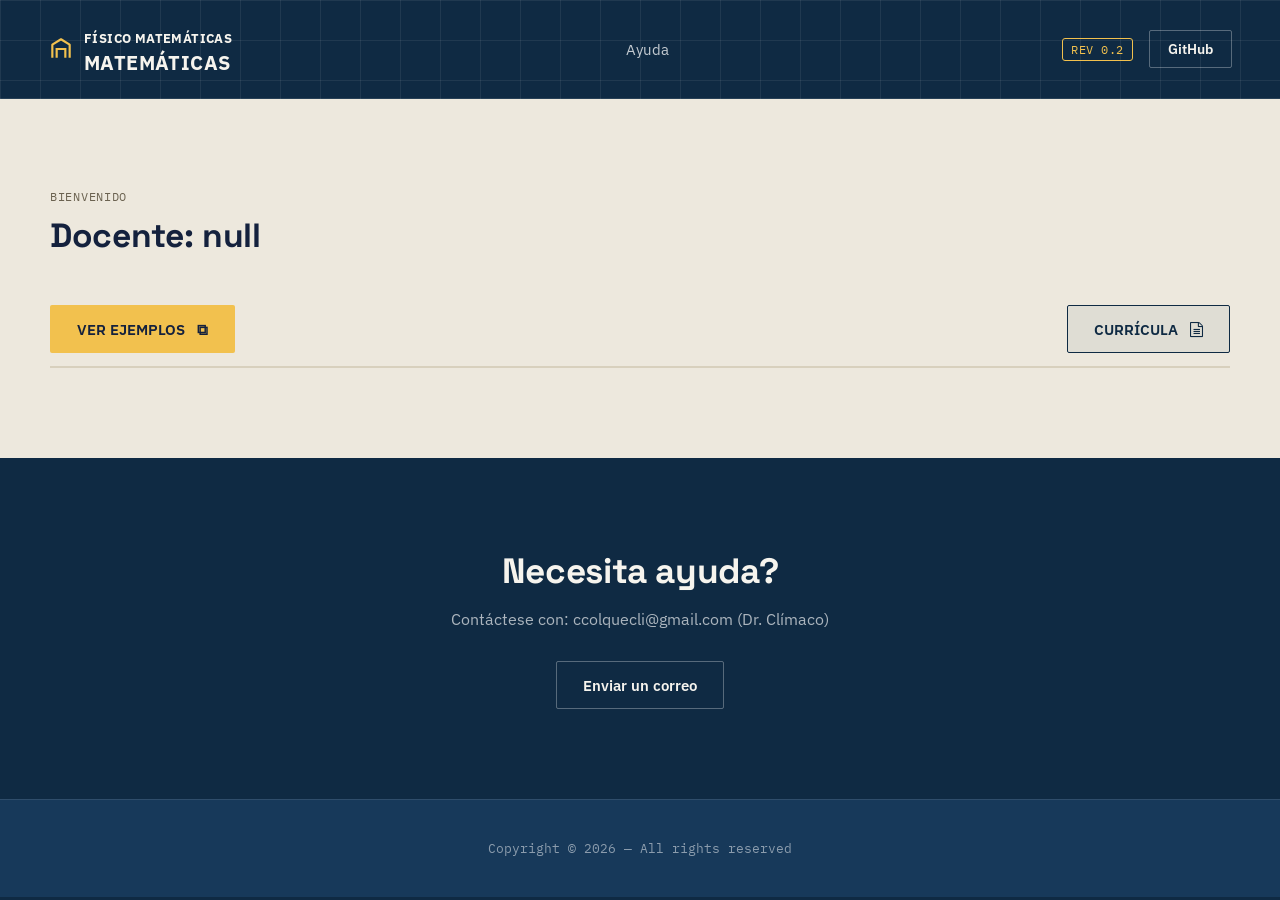
<file: syllabus.html>
<!DOCTYPE html>
<html lang="">
<head>
  <meta charset="utf-8">
  <meta name="viewport" content="width=device-width, initial-scale=1.0">
  <title>Evaluación Curricular</title>
  <link rel="icon" type="image/png" href="favmat.png">
  <link rel="preconnect" href="https://fonts.googleapis.com">
  <link href="https://fonts.googleapis.com/css2?family=Space+Grotesk:wght@400;500;600;700&family=IBM+Plex+Sans:wght@400;500;600&family=IBM+Plex+Mono:wght@400;500;600&display=swap" rel="stylesheet">
  <link rel="stylesheet" href="styles.css">
  <link rel="stylesheet" href="https://cdnjs.cloudflare.com/ajax/libs/font-awesome/4.7.0/css/font-awesome.min.css">
  <script defer src="https://cdn.vercel-insights.com/v1/script.js"></script>
  <script src="script.js" type="module"></script>
</head>
<body>

<header class="blueprint-bg">
  <div class="logo"  onclick="window.location.href='index.html'" style="cursor: pointer;">
    <svg viewBox="0 0 24 24" fill="none" stroke="#f2c14e" stroke-width="2">
      <path d="M4 20 L4 8 L12 3 L20 8 L20 20" stroke-linejoin="round"/>
      <path d="M8 20 L8 12 L16 12 L16 20"/>
    </svg>
    <span><span style="font-size: 9.7pt;">FÍSICO MATEMÁTICAS</span><br>
    MATEMÁTICAS</span>
  </div>
  <nav>
    <ul>
      <li><a href="#help">Ayuda</a></li>
    </ul>
  </nav>
  <div class="nav-cta">
    <span class="rev-stamp">REV 0.2</span>
    <a href="#" class="btn btn-outline" style="padding:9px 18px; font-size:0.85rem;">GitHub</a>
  </div>
</header>
<section class="sheets" id="sheets">
  <div class="sheets-inner">
    <div class="section-head syllabus-head">
      <div>
        <span class="tag">BIENVENIDO</span>
        <h2 id="bienvenidoDocente">Docente:</h2>
      </div>
      <!--p>Cada pieza de TRUSS está documentada como una hoja técnica: qué hace, cómo se usa y dónde encaja.</p-->
    </div>

    <div class="examplecurri">
      <a href="https://drive.google.com/drive/folders/1BeMvOyHEEBqRsi9bWFVDALTcg7hamJ36" 
        class="btn btn-primary" target="_blank" style="white-space: nowrap;">
        <span>VER EJEMPLOS &nbsp; ⧉</span>  
      </a>
      <!--span style="display: inline-block; width: 100%;"></span-->
      <a href="https://drive.google.com/file/d/1FF7JEOVoDz7F3BQoacQ4yimfNdQGeKIO/view?usp=drive_link" 
        class="btn btn-secondary" target="_blank" style="white-space: nowrap;">
        <span>CURRÍCULA &nbsp; <i class="fa fa-file-text-o"></i></span>  
      </a>
    </div>

    <div class="grid-sheets" id="syllabusSheet">
      <!--div class="sheet">
        <div class="sheet-id">SEMESTRE ACADÉMICO</div>
        <h3 class="semestre">
          <img src="bookmarkfill.svg" alt="bookmark" height="21">
          <span>2021-I</span>
        </h3>
        <a class="curso" target="_blank"
          href="https://docs.google.com/spreadsheets/d/1C6hQEfxyRN7hwMTzzR2xSK1rnQjXqz6K/edit?usp=drive_link&ouid=105967150908435827213&rtpof=true&sd=true">
          <span>·</span><span class="nombrecurso">Lógica Matemática</span><img src="excel.png" alt="excel" height="24">
        </a>
      </div>
      <div class="sheet">
        <div class="sheet-id">SEMESTRE ACADÉMICO</div>
        <h3 class="semestre">
          <img src="bookmarkfill.svg" alt="bookmark" height="21">
          <span>2021-II</span>
        </h3>
        <div class="curso">
          <span>·</span><span class="nombrecurso">Lógica Matemática</span><img src="excel.png" alt="excel" height="24">
        </div>
        <div class="curso">
          <span>·</span><span class="nombrecurso">Lógica Matemática</span><img src="excel.png" alt="excel" height="24">
        </div>
        <div class="curso">
          <span>·</span><span class="nombrecurso">Lógica Matemática</span><img src="excel.png" alt="excel" height="24">
        </div>
      </div>
      <div class="sheet">
        <div class="sheet-id">SEMESTRE ACADÉMICO</div>
        <h3 class="semestre">
          <img src="bookmarkfill.svg" alt="bookmark" height="21">
          <span>2022-I</span>
        </h3>
        <div class="curso">
          <span>·</span><span class="nombrecurso">Lógica Matemática</span><img src="excel.png" alt="excel" height="24">
        </div>
        <div class="curso">
          <span>·</span><span class="nombrecurso">Lógica Matemática</span><img src="excel.png" alt="excel" height="24">
        </div>
        <div class="curso">
          <span>·</span><span class="nombrecurso">Lógica Matemática</span><img src="excel.png" alt="excel" height="24">
        </div>
      </div>
      <div class="sheet">
        <div class="sheet-id">SEMESTRE ACADÉMICO</div>
        <h3 class="semestre">
          <img src="bookmarkfill.svg" alt="bookmark" height="21">
          <span>2022-II</span>
        </h3>
        <div class="curso">
          <span>·</span><span class="nombrecurso">Lógica Matemática</span><img src="excel.png" alt="excel" height="24">
        </div>
        <div class="curso">
          <span>·</span><span class="nombrecurso">Lógica Matemática</span><img src="excel.png" alt="excel" height="24">
        </div>
        <div class="curso">
          <span>·</span><span class="nombrecurso">Lógica Matemática</span><img src="excel.png" alt="excel" height="24">
        </div>
      </div>
      <div class="sheet">
        <div class="sheet-id">SEMESTRE ACADÉMICO</div>
        <h3 class="semestre">
          <img src="bookmarkfill.svg" alt="bookmark" height="21">
          <span>2023-I</span>
        </h3>
        <div class="curso">
          <span>·</span><span class="nombrecurso">Lógica Matemática</span><img src="excel.png" alt="excel" height="24">
        </div>
        <div class="curso">
          <span>·</span><span class="nombrecurso">Lógica Matemática</span><img src="excel.png" alt="excel" height="24">
        </div>
        <div class="curso">
          <span>·</span><span class="nombrecurso">Lógica Matemática</span><img src="excel.png" alt="excel" height="24">
        </div>
      </div>
      <div class="sheet">
        <div class="sheet-id">SEMESTRE ACADÉMICO</div>
        <h3 class="semestre">
          <img src="bookmarkfill.svg" alt="bookmark" height="21">
          <span>2023-II</span>
        </h3>
        <div class="curso">
          <span>·</span><span class="nombrecurso">Lógica Matemática</span><img src="excel.png" alt="excel" height="24">
        </div>
        <div class="curso">
          <span>·</span><span class="nombrecurso">Lógica Matemática</span><img src="excel.png" alt="excel" height="24">
        </div>
        <div class="curso">
          <span>·</span><span class="nombrecurso">Lógica Matemática</span><img src="excel.png" alt="excel" height="24">
        </div>
      </div>
      <div class="sheet">
        <div class="sheet-id">SEMESTRE ACADÉMICO</div>
        <h3 class="semestre">
          <img src="bookmarkfill.svg" alt="bookmark" height="21">
          <span>2024-I</span>
        </h3>
        <div class="curso">
          <span>·</span><span class="nombrecurso">Lógica Matemática</span><img src="excel.png" alt="excel" height="24">
        </div>
        <div class="curso">
          <span>·</span><span class="nombrecurso">Lógica Matemática</span><img src="excel.png" alt="excel" height="24">
        </div>
        <div class="curso">
          <span>·</span><span class="nombrecurso">Lógica Matemática</span><img src="excel.png" alt="excel" height="24">
        </div>
      </div>
      <div class="sheet">
        <div class="sheet-id">SEMESTRE ACADÉMICO</div>
        <h3 class="semestre">
          <img src="bookmarkfill.svg" alt="bookmark" height="21">
          <span>2024-II</span>
        </h3>
        <div class="curso">
          <span>·</span><span class="nombrecurso">Lógica Matemática</span><img src="excel.png" alt="excel" height="24">
        </div>
        <div class="curso">
          <span>·</span><span class="nombrecurso">Lógica Matemática</span><img src="excel.png" alt="excel" height="24">
        </div>
        <div class="curso">
          <span>·</span><span class="nombrecurso">Lógica Matemática</span><img src="excel.png" alt="excel" height="24">
        </div>
      </div>
      <div class="sheet">
        <div class="sheet-id">SEMESTRE ACADÉMICO</div>
        <h3 class="semestre">
          <img src="bookmarkfill.svg" alt="bookmark" height="21">
          <span>2025-I</span>
        </h3>
        <div class="curso">
          <span>·</span><span class="nombrecurso">Lógica Matemática</span><img src="excel.png" alt="excel" height="24">
        </div>
        <div class="curso">
          <span>·</span><span class="nombrecurso">Lógica Matemática</span><img src="excel.png" alt="excel" height="24">
        </div>
        <div class="curso">
          <span>·</span><span class="nombrecurso">Lógica Matemática</span><img src="excel.png" alt="excel" height="24">
        </div>
      </div>
      <div class="sheet">
        <div class="sheet-id">SEMESTRE ACADÉMICO</div>
        <h3 class="semestre">
          <img src="bookmarkfill.svg" alt="bookmark" height="21">
          <span>2025-II</span>
        </h3>
        <div class="curso">
          <span>·</span><span class="nombrecurso">Lógica Matemática</span><img src="excel.png" alt="excel" height="24">
        </div>
        <div class="curso">
          <span>·</span><span class="nombrecurso">Lógica Matemática</span><img src="excel.png" alt="excel" height="24">
        </div>
        <div class="curso">
          <span>·</span><span class="nombrecurso">Lógica Matemática</span><img src="excel.png" alt="excel" height="24">
        </div>
      </div-->
  </div>
</section>

<section class="cta-band blueprint-bg" id="help">
  <h2>Necesita ayuda?</h2>
  <p>Contáctese con: ccolquecli@gmail.com (Dr. Clímaco)</p>
  <div class="hero-actions" style="justify-content:center;">
    <!--a href="#" class="btn btn-primary">Descargar TRUSS</a-->
    <a href="https://mail.google.com/mail/?view=cm&to=ccolquecli@gmail.com&su=Coherencia%20entre%20silabo%20y%20carta%20descriptiva" class="btn btn-outline" target="_blank">Enviar un correo</a>
  </div>
</section>

<script type="module">
  import {loadCSVData, loadSyllabusPage} from "./script.js";
  await loadCSVData();
  loadSyllabusPage();
</script>

<footer>
  <div class="mono copy">Copyright © 2026 — All rights reserved</div>
  <!--div class="f-links">
    <a href="#">GitHub</a>
    <a href="#"></a>
    <a href="#">Changelog</a>
  </div-->
</footer>

</body>
</html>
</file>
<file: styles.css>
:root{
    --blue-deep:   #0f2a43;
    --blue-mid:    #17395a;
    --paper:       #ede8dd;
    --paper-line:  #d8d0bd;
    --ink:         #14213d;
    --chalk:       #f2c14e;
    --grid-line:   rgba(255,255,255,0.07);
    --white:       #f6f4ee;
  }

  *{ margin:0; padding:0; box-sizing:border-box; }

  html{ scroll-behavior:smooth; }

  body{
    font-family:'IBM Plex Sans', sans-serif;
    background:var(--blue-deep);
    color:var(--white);
  }

  h1,h2,h3{
    font-family:'Space Grotesk', sans-serif;
    letter-spacing:-0.01em;
  }

  code, .mono{ font-family:'IBM Plex Mono', monospace; }

  a{ color:inherit; text-decoration:none; }

  /* ---------- blueprint grid backdrop ---------- */
  .blueprint-bg{
    background-image:
      linear-gradient(var(--grid-line) 1px, transparent 1px),
      linear-gradient(90deg, var(--grid-line) 1px, transparent 1px);
    background-size: 40px 40px;
  }

  /* ---------- corner registration marks ---------- */
  .crop{
    position:relative;
  }
  .crop::before, .crop::after,
  .crop .crop-br::before, .crop .crop-br::after{
    content:"";
    position:absolute;
    width:18px; height:18px;
    border-color:var(--chalk);
    border-style:solid;
    opacity:0.8;
  }
  .crop::before{ top:14px; left:14px; border-width:2px 0 0 2px; }
  .crop::after{ top:14px; right:14px; border-width:2px 2px 0 0; }
  .crop .crop-br{ position:absolute; inset:0; pointer-events:none;}
  .crop .crop-br::before{ bottom:14px; left:14px; border-width:0 0 2px 2px; }
  .crop .crop-br::after{ bottom:14px; right:14px; border-width:0 2px 2px 0; }

  /* ---------- nav ---------- */
  header{
    display:flex; align-items:center; justify-content:space-between;
    padding:22px 48px;
    border-bottom:1px solid rgba(255,255,255,0.1);
    position:relative; z-index:10;
  }
  .logo{
    display:flex; align-items:center; gap:10px;
    font-weight:700; font-size:1.25rem; letter-spacing:0.02em;
  }
  .logo svg{ width:26px; height:26px; }
  nav ul{
    list-style:none; display:flex; gap:34px;
    font-size:0.92rem; color:rgba(255,255,255,0.75);
  }
  nav a:hover{ color:var(--chalk); }
  .nav-cta{
    display:flex; align-items:center; gap:16px;
  }
  .rev-stamp{
    font-family:'IBM Plex Mono', monospace;
    font-size:0.72rem;
    color:var(--chalk);
    border:1px solid var(--chalk);
    padding:3px 8px;
    border-radius:3px;
    letter-spacing:0.05em;
  }

  @media (max-width: 860px){
    nav ul{ display:none; }
    header{ padding:18px 24px; }
  }

  /* ---------- hero ---------- */
  .hero{
    position:relative;
    padding:100px 48px 90px;
    overflow:hidden;
    background-image:
      linear-gradient(180deg, var(--blue-deep) 0%, #081726 100%),
      linear-gradient(var(--grid-line) 1px, transparent 1px),
      linear-gradient(90deg, var(--grid-line) 1px, transparent 1px);
    background-size: 100% 100%, 40px 40px, 40px 40px;
  }
  .hero-inner{
    max-width:1180px; margin:0 auto;
    display:grid;
    grid-template-columns: 1.05fr 0.95fr;
    gap:64px;
    align-items:center;
  }
  .eyebrow{
    display:inline-flex; align-items:center; gap:8px;
    font-family:'IBM Plex Mono', monospace;
    font-size:0.78rem;
    color:var(--chalk);
    letter-spacing:0.08em;
    margin-bottom:22px;
  }
  .eyebrow::before{
    content:"";
    width:7px; height:7px;
    background:var(--chalk);
    display:inline-block;
    transform:rotate(45deg);
  }
  .hero h1{
    font-size:clamp(2.4rem, 4.2vw, 3.6rem);
    font-weight:700;
    line-height:1.08;
    margin-bottom:22px;
  }
  .hero h1 .accent{ color:var(--chalk); }
  .hero p.lead{
    font-size:1.08rem;
    color:rgba(255,255,255,0.72);
    line-height:1.65;
    max-width:480px;
    margin-bottom:34px;
  }
  .hero-actions{
    display:flex; gap:14px; align-items:center; flex-wrap:wrap;
  }
  .btn{
    display:inline-flex; align-items:center; gap:8px;
    padding:13px 26px;
    font-size:0.95rem;
    font-weight:600;
    border-radius:2px;
    cursor:pointer;
    border:1px solid transparent;
    transition:transform 0.15s ease, background 0.15s ease, border-color .15s ease;
    font-family:'IBM Plex Sans', sans-serif;
  }
  .btn:hover{ transform:translateY(-2px); }
  .btn-primary{
    background:var(--chalk);
    color:var(--ink);
  }
  .btn-primary:hover{ background:#f6d478; }
  .btn-outline{
    border-color:rgba(255,255,255,0.3);
    color:var(--white);
  }
  .btn-outline:hover{ border-color:var(--chalk); color:var(--chalk); }

  /* user editor */

  .edit{
    display:inline-flex; align-items:center; gap:8px;
    padding:13px 13px;
    font-size:0.95rem;
    font-weight:600;
    border-radius:2px;
    border:1px solid transparent;
    transition:transform 0.15s ease, background 0.15s ease, border-color .15s ease;
    font-family:'IBM Plex Sans', sans-serif;
    border-color:rgba(255,255,255,0.3);
    color: var(--white);
    background-color: #111f2d;
    width:300px;
  }
  .edit:hover{ border-color:var(--chalk); color:var(--white); }

  /* copyright */

  .copy {
    text-align: center;
  }

  /* code panel */
  .panel{
    background:var(--blue-mid);
    border:1px solid rgba(255,255,255,0.14);
    padding:26px 0;
  }
  .panel-head{
    display:flex; align-items:center; justify-content:space-between;
    padding:0 22px 16px;
    border-bottom:1px dashed rgba(255,255,255,0.18);
    margin-bottom:18px;
    font-family:'IBM Plex Mono', monospace;
    font-size:0.75rem;
    color:rgba(255,255,255,0.55);
  }
  .panel pre{
    padding:0 22px;
    font-family:'IBM Plex Mono', monospace;
    font-size:0.84rem;
    line-height:1.75;
    color:#c9dcee;
    overflow-x:auto;
  }
  .panel .tok-tag{ color:#f2c14e; }
  .panel .tok-attr{ color:#8fd0ff; }
  .panel .tok-str{ color:#9ad9a5; }
  .panel .tok-com{ color:rgba(255,255,255,0.35); }

  .demo-row{
    display:flex; gap:10px; padding:18px 22px 0; flex-wrap:wrap;
    border-top:1px dashed rgba(255,255,255,0.18);
    margin-top:18px;
  }
  .demo-btn{
    padding:8px 16px; font-size:0.82rem; border-radius:2px;
    font-family:'IBM Plex Sans', sans-serif; font-weight:600;
  }
  .demo-btn.b1{ background:var(--chalk); color:var(--ink); }
  .demo-btn.b2{ background:transparent; border:1px solid rgba(255,255,255,0.3); }
  .demo-btn.b3{ background:#3a5a78; color:#fff; }

  @media (max-width: 900px){
    .hero-inner{ grid-template-columns:1fr; }
  }

  /* ---------- dimension divider ---------- */
  .dim-row{
    max-width:1180px; margin:0 auto;
    padding:0 48px 80px;
    display:flex;
    justify-content:space-between;
    flex-wrap:wrap;
    gap:24px 0;
  }
  .dim-item{
    flex:1 1 160px;
    text-align:center;
    position:relative;
    padding:0 18px;
  }
  .dim-item .num{
    font-family:'Space Grotesk', sans-serif;
    font-size:1.9rem; font-weight:700; color:var(--chalk);
  }
  .dim-item .label{
    font-family:'IBM Plex Mono', monospace;
    font-size:0.72rem;
    color:rgba(255,255,255,0.55);
    letter-spacing:0.04em;
    margin-top:4px;
  }
  .dim-line{
    display:flex; align-items:center; gap:6px;
    color:rgba(255,255,255,0.3);
    font-size:0.7rem;
    padding-top:2px;
  }
  .dim-line .ln{ flex:1; height:1px; background:rgba(255,255,255,0.2); }

  /* ---------- sheets (feature grid) ---------- */
  .sheets{
    background:var(--paper);
    color:var(--ink);
    padding:90px 48px;
  }
  .sheets-inner{ max-width:1180px; margin:0 auto; }
  .section-head{
    display:flex; justify-content:space-between; align-items:flex-end;
    margin-bottom:48px; flex-wrap:wrap; gap:16px;
  }
  .section-head .tag{
    font-family:'IBM Plex Mono', monospace;
    font-size:0.75rem;
    color:#6b6250;
    letter-spacing:0.06em;
    margin-bottom:10px;
    display:block;
  }
  .section-head h2{
    font-size:2.1rem; font-weight:700; color:var(--ink);
  }
  .section-head p{
    max-width:340px; color:#54523f; font-size:0.94rem; line-height:1.6;
  }

  .grid-sheets{
    display:grid;
    grid-template-columns:repeat(3, 1fr);
    gap:1px;
    background:var(--paper-line);
    border:1px solid var(--paper-line);
  }
  .sheet{
    background:var(--paper);
    padding:32px 28px;
    position:relative;
    min-height:220px;
    display:flex; flex-direction:column;
  }
  .sheet .sheet-id{
    font-family:'IBM Plex Mono', monospace;
    font-size:0.7rem;
    color:#8a8266;
    letter-spacing:0.04em;
    margin-bottom:18px;
  }
  .sheet h3{
    font-size:1.15rem; margin-bottom:10px; color:var(--ink);
  }
  .sheet p{
    font-size:0.9rem; color:#5b5843; line-height:1.6; flex:1;
  }
  .sheet .icon{
    width:34px; height:34px;
    margin-bottom:16px;
    stroke:var(--ink);
  }

  @media (max-width: 900px){
    .grid-sheets{ grid-template-columns:repeat(2,1fr); }
  }
  @media (max-width: 620px){
    .grid-sheets{ grid-template-columns:1fr; }
    .sheets{ padding:70px 24px; }
  }

  /* ---------- examples ---------- */
  .examples{
    background:var(--paper);
    color:var(--ink);
    padding:0 48px 100px;
  }
  .examples-inner{ max-width:1180px; margin:0 auto; }
  .ex-grid{
    display:grid;
    grid-template-columns:repeat(3, 1fr);
    gap:28px;
  }
  .ex-card{
    border:1px solid var(--paper-line);
    background:var(--white);
    padding:26px 22px 22px;
    position:relative;
  }
  .ex-card .leader{
    font-family:'IBM Plex Mono', monospace;
    font-size:0.68rem;
    color:#8a8266;
    display:flex; align-items:center; gap:6px;
    margin-bottom:16px;
  }
  .ex-card .leader::before{
    content:""; width:14px; height:1px; background:#8a8266;
  }
  .ex-stage{
    display:flex; align-items:center; justify-content:center;
    min-height:90px;
    background:repeating-linear-gradient(45deg, #f2efe6, #f2efe6 8px, #ece7d9 8px, #ece7d9 9px);
    margin-bottom:16px;
    border:1px dashed var(--paper-line);
  }
  .ex-card pre{
    font-family:'IBM Plex Mono', monospace;
    font-size:0.76rem;
    color:#4a4737;
    line-height:1.6;
  }

  /* mini component previews */
  .p-alert{
    width:100%; padding:10px 14px; background:#fdf0d5;
    border:1px solid #e8c988; color:#7a5c14;
    font-size:0.82rem; font-family:'IBM Plex Sans';
  }
  .p-card{
    width:100%; padding:14px; background:#fff; border:1px solid var(--paper-line);
  }
  .p-card .t{ font-weight:600; font-size:0.88rem; margin-bottom:4px; }
  .p-card .s{ font-size:0.78rem; color:#726f5c; }
  .p-badge{
    display:inline-block; padding:4px 10px; background:var(--ink); color:#fff;
    font-size:0.72rem; font-family:'IBM Plex Mono', monospace; border-radius:2px;
  }

  @media (max-width: 900px){ .ex-grid{ grid-template-columns:1fr 1fr; } }
  @media (max-width: 620px){ .ex-grid{ grid-template-columns:1fr; } }

  /* ---------- cta band ---------- */
  .cta-band{
    background:var(--blue-deep);
    padding:90px 48px;
    text-align:center;
    position:relative;
  }
  .cta-band h2{
    font-size:2.2rem; margin-bottom:16px;
  }
  .cta-band p{
    color:rgba(255,255,255,0.65); margin-bottom:32px;
    max-width:460px; margin-left:auto; margin-right:auto;
  }

  /* ---------- footer ---------- */
  footer{
    background:var(--blue-mid);
    padding:40px 48px;
    /*display:flex; justify-content:space-between; align-items:center;*/
    flex-wrap:wrap; gap:16px;
    font-size:0.82rem; color:rgba(255,255,255,0.5);
    border-top:1px solid rgba(255,255,255,0.1);
  }
  footer .f-links{ display:flex; gap:24px; }
  footer a:hover{ color:var(--chalk); }

  @media (max-width:600px){
    .hero{ padding:70px 22px 60px; }
    .cta-band{ padding:64px 22px; }
    footer{ padding:28px 22px; flex-direction:column; align-items:flex-start; }
  }

  /* syllabus */

  .semestre {
  display: inline-flex; /* Convierte el contenedor en flexbox en línea */
  align-items: center;  /* Centra verticalmente la imagen y el texto */
  gap: 10px;            /* Agrega espacio de separación entre la imagen y el texto */
}

.courses{
  width: 100%;
}

.cursocontainter{
  width: 100%;
  margin-top: 5pt;
  display: inline-flex;
  gap: 10px;
  align-items: center;  /* Centra verticalmente la imagen y el texto */
}

.curso {
  width: 100%;
  cursor:pointer;
  border: 1px solid #ccc; 
  border-radius: 8px; 
  padding: 5px 10px; 
  display: inline-flex; /* Convierte el contenedor en flexbox en línea */
  align-items: center;  /* Centra verticalmente la imagen y el texto */
  gap: 10px;            /* Agrega espacio de separación entre la imagen y el texto */
}

.silabopdf{
  padding-top: 4px;
  width: 24px;
}

.curso:hover{
  background-color: #00000010;
}
.curso:active{
  background-color: #00000020;
}

.nombrecurso{
  width: 100%;
}

.examplebag {
  width: 200px;
  height: 30px;
  cursor:pointer;
  border: 1px solid var(--blue-deep); 
  border-radius: 8px; 
  padding: 5px 10px; 
  background-color: var(--blue-mid);
}

.examplebag > span {
  color: var(--white);
}

.errpanel {
  margin-top: 5px;
  max-width: 450px;
  padding: 5px 8px;
  background-color: transparent; /* Fondo rojo ultra suave */
  border: 1px solid #ff7272;  /* Borde rojo suave */
  border-radius: 8px;
  box-shadow: 0 4px 12px rgba(239, 68, 68, 0.05);
  color: #ff7272;
  line-height: 1.5;
  font-size: 13px;
}

.syllabus-head {
  font-size:0.40rem;
}




.examplecurri {
  margin-bottom: 10pt; 
  display: flex; 
  flex-direction: row; 
  justify-content: space-between;
}


.btn-terciary{
  border-color: #e84a4a;
  background:#e84a4a14;
  color: #e84a4a;
}
.btn-terciary:hover{ background:#e84a4a; color: var(--white);}

.btn-secondary{
  border-color: var(--blue-deep);
  background:#17395a10;
  color: var(--blue-deep);
}
.btn-secondary:hover{ background: var(--blue-deep); color: var(--white);}
</file>
